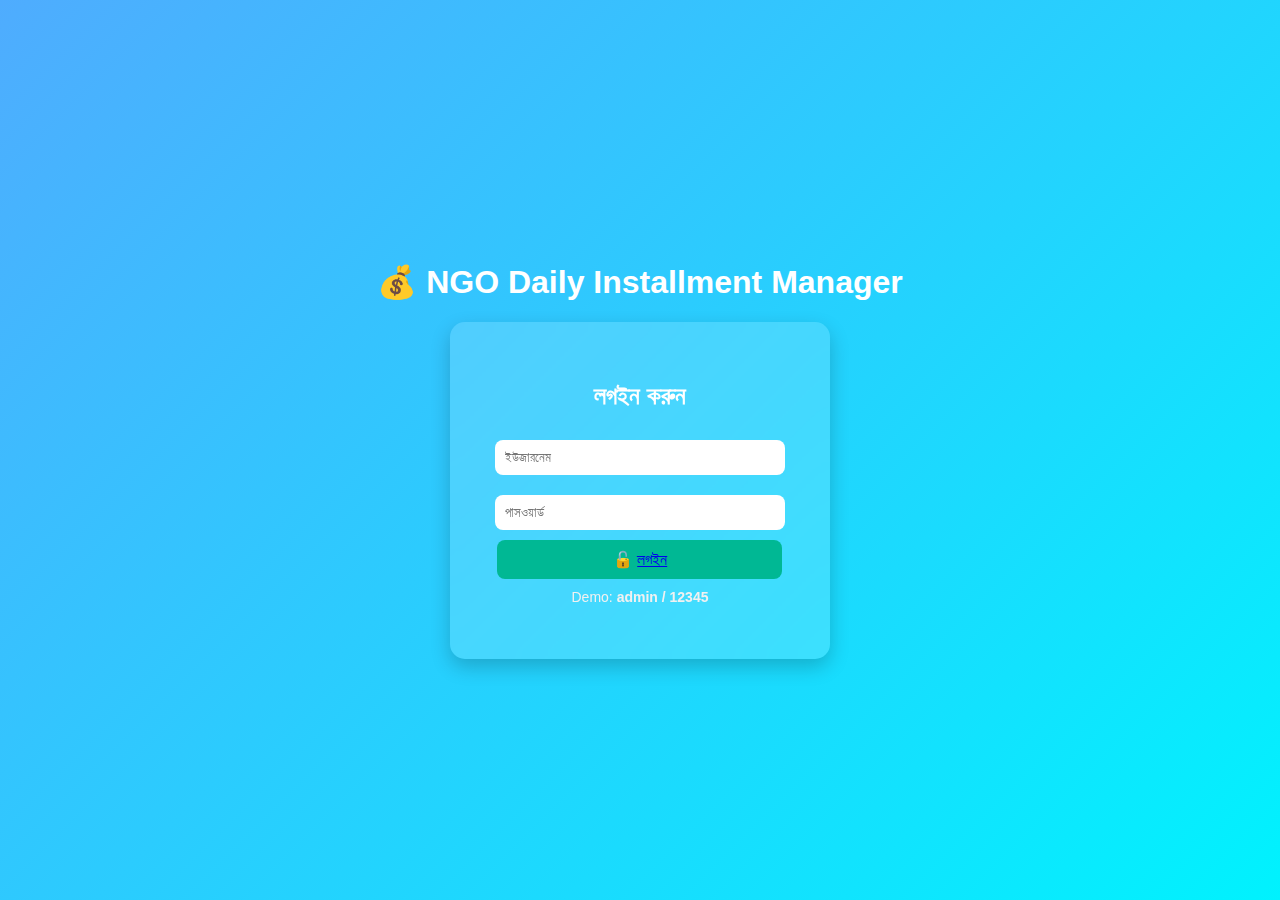
<file: index.html>
<!DOCTYPE html>
<html lang="bn">
<head>
  <meta charset="UTF-8">
  <meta name="viewport" content="width=device-width, initial-scale=1.0">
  <title>Login | NGO Daily Installment Manager</title>
  <link rel="stylesheet" href="login.css">
</head>
<body>
  <div class="login-container">
    <h1>💰 NGO Daily Installment Manager</h1>
    <div class="login-card">
      <h2>লগইন করুন</h2>
      <form id="loginForm">
        <input type="text" id="username" placeholder="ইউজারনেম" required>
        <input type="password" id="password" placeholder="পাসওয়ার্ড" required>
        <button type="submit">🔓 
          <a href="main.html">লগইন</a>
        </button>
      </form>
      <p class="note">Demo: <b>admin / 12345</b></p>
    </div>
  </div>

  <script>
    const form = document.getElementById('loginForm');
    form.addEventListener('submit', (e) => {
      e.preventDefault();

      const user = document.getElementById('username').value;
      const pass = document.getElementById('password').value;

      // Simple demo login
      if (user === 'admin' && pass === '12345') {
        alert('Login successful!');
        window.location.href = 'main.html'; // Redirect to main page
      } else {
        alert('Invalid username or password!');
      }
    });
  </script>
</body>
</html>
</file>
<file: login.css>
/* Basic page styling */
body {
  margin: 0;
  padding: 0;
  font-family: 'Poppins', sans-serif;
  background: linear-gradient(135deg, #4facfe, #00f2fe);
  height: 100vh;
  display: flex;
  justify-content: center;
  align-items: center;
}

/* Login box */
.login-container {
  text-align: center;
  color: white;
}

.login-card {
  background: rgba(255, 255, 255, 0.15);
  backdrop-filter: blur(10px);
  border-radius: 15px;
  padding: 40px;
  width: 300px;
  margin: 0 auto;
  box-shadow: 0 8px 20px rgba(0,0,0,0.2);
}

/* Heading */
.login-card h2 {
  margin-bottom: 20px;
}

/* Input fields */
input {
  width: 90%;
  padding: 10px;
  margin: 10px 0;
  border: none;
  border-radius: 8px;
  outline: none;
}

/* Button */
button {
  width: 95%;
  padding: 10px;
  background-color: #00b894;
  color: white;
  font-size: 16px;
  border: none;
  border-radius: 8px;
  cursor: pointer;
  transition: 0.3s;
}

button:hover {
  background-color: #019874;
}

/* Note text */
.note {
  margin-top: 10px;
  font-size: 14px;
  color: #f1f1f1;
}
</file>
